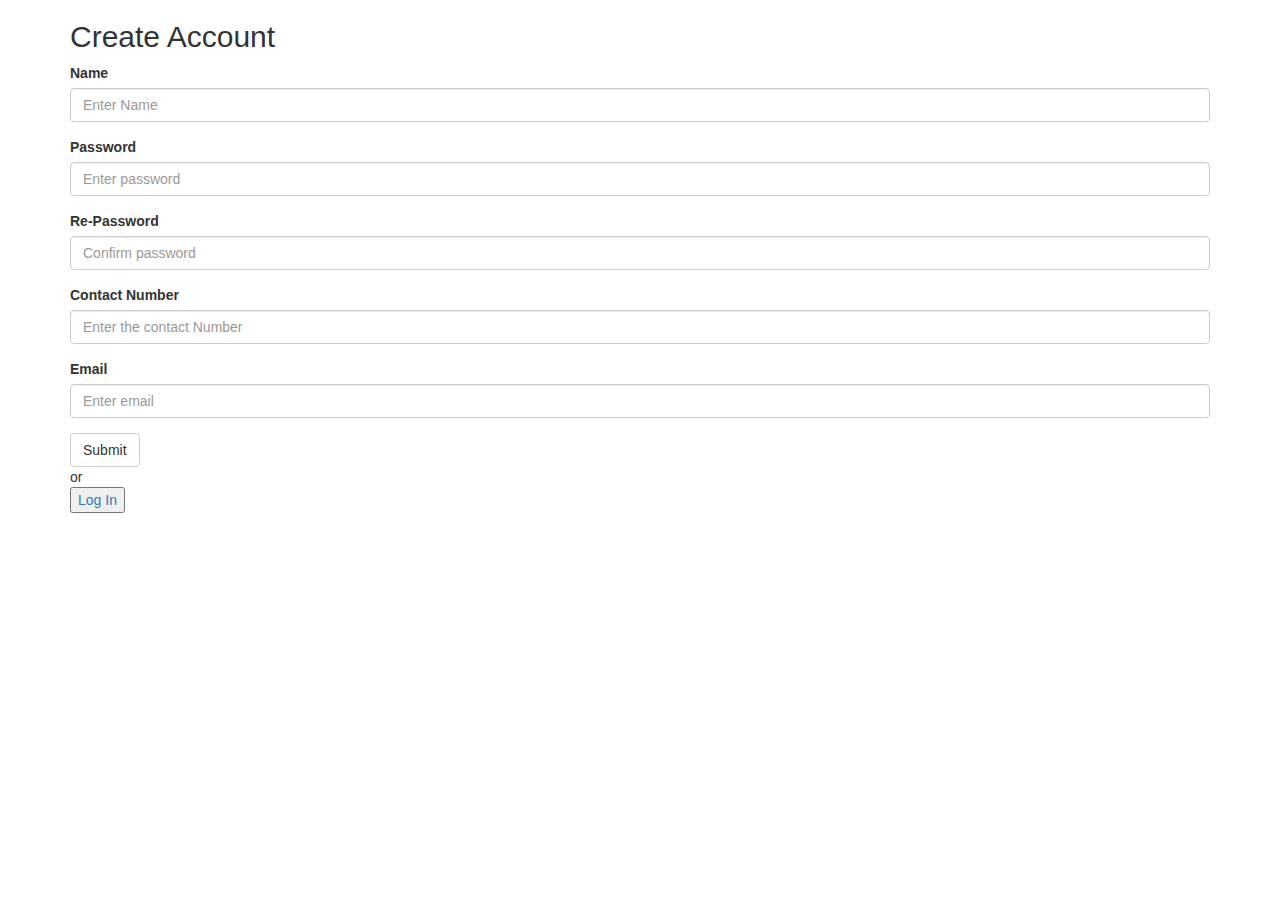
<file: sign.html>
<!DOCTYPE html>
<html lang="en">
<head>
  <title></title>
  <meta charset="utf-8">
  <meta name="viewport" content="width=device-width, initial-scale=1">
  <link rel="stylesheet" href="https://maxcdn.bootstrapcdn.com/bootstrap/3.3.7/css/bootstrap.min.css">
  <script src="https://ajax.googleapis.com/ajax/libs/jquery/3.3.1/jquery.min.js"></script>
  <script src="https://maxcdn.bootstrapcdn.com/bootstrap/3.3.7/js/bootstrap.min.js"></script>
  
  <script>
function validate()
  {
  var name=document.myform.name.value;
  var first=document.myform.first.value;
  var second=document.myform.second.value;
  var contact=document.myform.contact.value;
  var email=document.myform.email.value;
  var at=email.indexOf("@");
  var dot=email.indexOf(".");
if(name==null || name==""){
document.getElementById("n").innerHTML="Name can't be black";
return false;
}
if(first==null || first==""){
document.getElementById("pp").innerHTML="password can't be black";
return false;
}
if(second==null || second==""){
document.getElementById("pp").innerHTML="password can't be black";
return false;
}
if(first!=second){
document.getElementById("pp").innerHTML="password must be same";
return false;
}
if(contact.length!=10){
document.getElementById("c").innerHTML="contact must be 10 digit long";
return false;
}
if(at<1 || dot<at+2 || dot+2>=x.length){
document.getElementById("e").innerHTML="plz enter correct email address";
return false;
}
return true;
}
function valid() 
{  
var msg;  
if(document.myform.name.value!="")
{  
msg="";
//msg=alert("good");  
document.getElementById('n').innerText=msg; 
}
if(document.myform.first.value!="")  
{
msg="";
document.getElementById('pp').innerText=msg; 
}

if(document.myform.second.value!="")  
{
msg="";
document.getElementById('pp').innerText=msg; 
}
if(document.myform.contact.value!="")  
{
msg="";
document.getElementById('c').innerText=msg; 
}
if(document.myform.email.value!="")  
{
msg="";
document.getElementById('e').innerText=msg; 
}
}
</script>
</head>
<body>

<div class="container">
  <h2>Create Account </h2>
  <form action="abc.html" name="myform" action="post" onsubmit="return validate()">
  <div class="form-group">
  <label>Name </label>
      <input type="text" class="form-control" id="name" placeholder="Enter Name" name="name" onkeyup="valid()">
	  <span id="n"></span>
   
  </div>
   <div class="form-group">
      <label>Password</label>
      <input type="password" class="form-control" id="first" placeholder="Enter password" name="first" onkeyup="valid()"> <span id="p"></span>
    </div>
	
	<div class="form-group">
      <label>Re-Password</label>
      <input type="password" class="form-control" id="second" placeholder="Confirm password" name="second" onkeyup="valid()"><span id="pp"></span>
    </div>
  <div class="form-group">
  <label>Contact Number</label>
  <input type="text" class="form-control" id="contact" placeholder="Enter the contact Number" name="contact" onkeyup="valid()"><span id="c"></span>
  
  </div>
  
  
    <div class="form-group">
      <label>Email</label>
      <input type="text" class="form-control" id="email" placeholder="Enter email" name="email" onkeyup="valid()"><span id="e"></span>
    </div>
	<button type="submit" class="btn btn-default">Submit</button><br>
  or<br>
  <a href=""><button>Log In</button> </a>
  </form>
</div><br>




</body>
</html>
</file>
